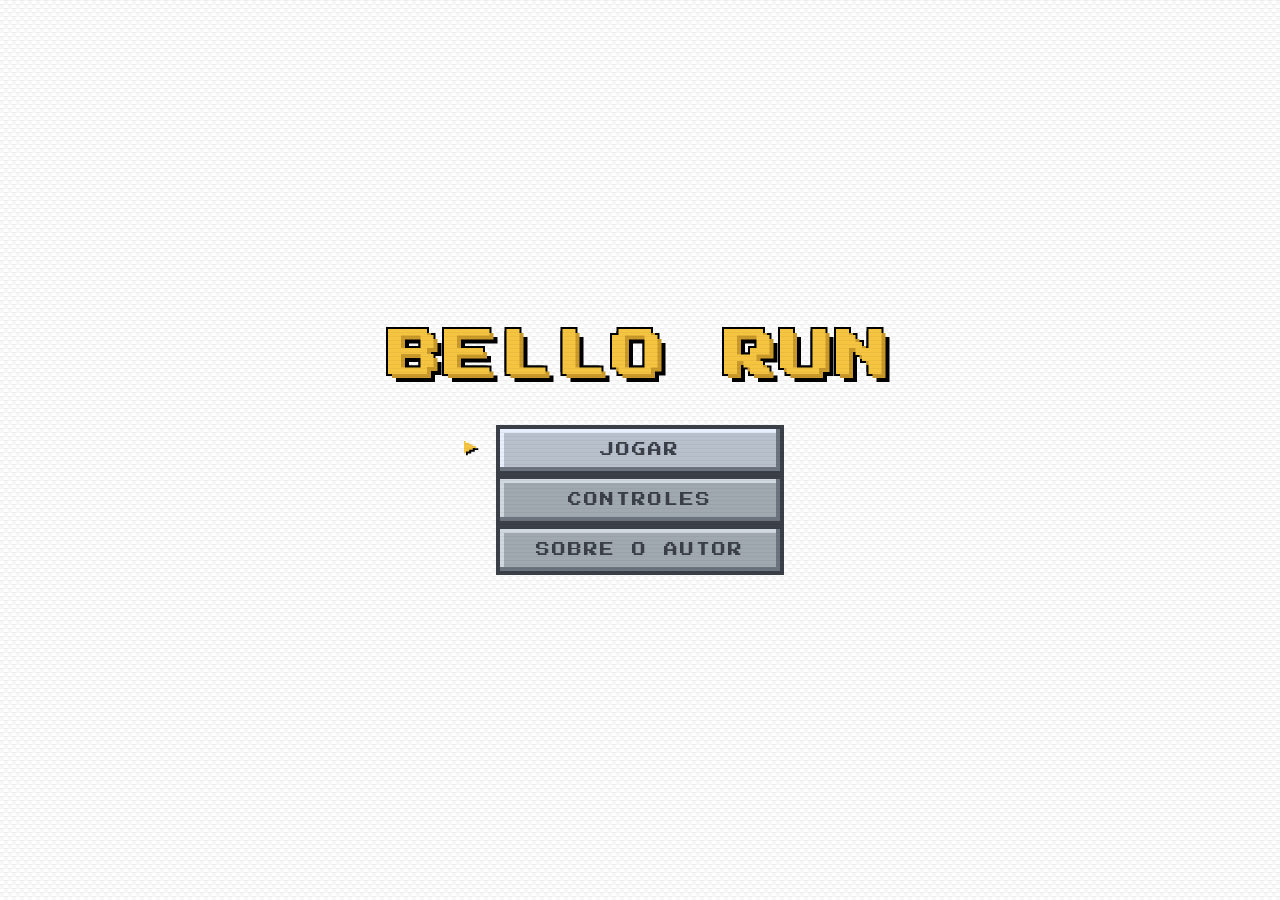
<file: index.html>
<!DOCTYPE html>
<html lang="pt-BR">
<head>
<meta charset="UTF-8">
<meta name="viewport" content="width=device-width, initial-scale=1.0">
<link rel="shortcut icon" href="img/bellorosto.png" type="image/x-icon">
<title>Menu Principal</title>
<style>
  @import url('https://fonts.googleapis.com/css2?family=Press+Start+2P&display=swap');

  :root {
    --pixel: 4px;
    --gold: #f5c542;
    --gold-dark: #c9992a;
    --stone: #a0a8b0;
    --stone-dark: #6c7480;
    --stone-light: #d0d8e0;
    --stone-shadow: #3a3f48;
    --bg-overlay: rgba(0,0,0,0.55);
    --text-dark: #1a1a2e;
    --white: #f0f4ff;
  }

  * { margin: 0; padding: 0; box-sizing: border-box; }

  body {
    font-family: 'Press Start 2P', monospace;
    width: 100vw;
    height: 100vh;
    overflow: hidden;
    background: #fff;
    image-rendering: pixelated;
  }

  #bg {
    position: fixed;
    inset: 0;
    background: #ffffff;
    z-index: 0;
  }

  #bg::after {
    content: '';
    position: absolute;
    inset: 0;
    background-image:
      linear-gradient(45deg, rgba(0,0,0,0.03) 25%, transparent 25%),
      linear-gradient(-45deg, rgba(0,0,0,0.03) 25%, transparent 25%),
      linear-gradient(45deg, transparent 75%, rgba(0,0,0,0.03) 75%),
      linear-gradient(-45deg, transparent 75%, rgba(0,0,0,0.03) 75%);
    background-size: 8px 8px;
    background-position: 0 0, 0 4px, 4px -4px, -4px 0px;
  }
  #bg-video {
  position: absolute;
  inset: 0;
  width: 100%;
  height: 100%;
  object-fit: cover;
  z-index: -1;
  opacity: 0.85;
}
  #menu {
    position: relative;
    z-index: 10;
    display: flex;
    flex-direction: column;
    align-items: center;
    justify-content: center;
    height: 100vh;
    gap: 0;
  }

  .game-title {
    font-size: clamp(24px, 5vw, 52px);
    color: var(--gold);
    text-shadow:
      4px 4px 0 var(--gold-dark),
      8px 8px 0 #000,
      -2px -2px 0 #000,
      2px -2px 0 #000,
      -2px 2px 0 #000;
    letter-spacing: 4px;
    margin-bottom: 48px;
    animation: titleBounce 2s ease-in-out infinite;
  }

  @keyframes titleBounce {
    0%, 100% { transform: translateY(0); }
    50% { transform: translateY(-8px); }
  }

  .menu-list {
    display: flex;
    flex-direction: column;
    align-items: flex-start;
    gap: 8px;
    position: relative;
  }

  .cursor {
    position: absolute;
    left: -36px;
    font-size: 14px;
    color: var(--gold);
    transition: top 0.12s steps(2);
    text-shadow: 2px 2px 0 #000;
    pointer-events: none;
    top: 10px;
  }

  .menu-btn {
    position: relative;
    background: var(--stone);
    border: none;
    cursor: pointer;
    padding: 14px 36px;
    font-family: 'Press Start 2P', monospace;
    font-size: clamp(10px, 1.8vw, 14px);
    color: var(--stone-shadow);
    letter-spacing: 2px;
    text-transform: uppercase;
    image-rendering: pixelated;
    box-shadow:
      inset -4px -4px 0 var(--stone-dark),
      inset 4px 4px 0 var(--stone-light),
      4px 4px 0 var(--stone-shadow),
      0 0 0 4px var(--stone-shadow);
    transition: transform 0.05s, box-shadow 0.05s;
    min-width: 280px;
    text-align: center;
  }

  .menu-btn:hover, .menu-btn.selected {
    background: #b8c0cc;
    box-shadow:
      inset -4px -4px 0 var(--stone-dark),
      inset 4px 4px 0 #e8f0ff,
      4px 4px 0 var(--stone-shadow),
      0 0 0 4px var(--stone-shadow);
  }

  .menu-btn:active {
    transform: translate(4px, 4px);
    box-shadow:
      inset 4px 4px 0 var(--stone-dark),
      0 0 0 4px var(--stone-shadow);
  }

  /* ── OVERLAY / MODAL ── */
  .overlay {
    display: none;
    position: fixed;
    inset: 0;
    background: rgba(0,0,0,0.7);
    z-index: 100;
    align-items: center;
    justify-content: center;
    animation: fadeIn 0.15s ease;
  }
  .overlay.active { display: flex; }

  @keyframes fadeIn { from { opacity: 0; } to { opacity: 1; } }

  .modal {
    background: #2a3040;
    border: 4px solid var(--stone-shadow);
    box-shadow:
      inset -4px -4px 0 #111,
      inset 4px 4px 0 #4a5060,
      8px 8px 0 #000;
    padding: 32px 40px;
    max-width: 560px;
    width: 90vw;
    color: var(--white);
    position: relative;
  }

  .modal h2 {
    font-size: clamp(10px, 2vw, 14px);
    color: var(--gold);
    text-shadow: 2px 2px 0 var(--gold-dark);
    margin-bottom: 20px;
    text-align: center;
    letter-spacing: 2px;
  }

  .modal p {
    font-size: clamp(7px, 1.2vw, 9px);
    line-height: 2;
    color: #c0c8d8;
    margin-bottom: 24px;
    text-align: center;
  }

  .modal-btns {
    display: flex;
    gap: 16px;
    justify-content: center;
    flex-wrap: wrap;
  }

  .btn-ok, .btn-back, .btn-2p {
    font-family: 'Press Start 2P', monospace;
    font-size: clamp(7px, 1.2vw, 10px);
    padding: 12px 20px;
    border: none;
    cursor: pointer;
    letter-spacing: 1px;
  }

  .btn-ok {
    background: var(--gold);
    color: #1a1a00;
    box-shadow: inset -3px -3px 0 var(--gold-dark), 3px 3px 0 #000, 0 0 0 3px #000;
  }
  .btn-ok:hover { background: #ffd84a; }
  .btn-ok:active { transform: translate(3px,3px); box-shadow: 0 0 0 3px #000; }

  .btn-2p {
    background: #2255cc;
    color: #aaddff;
    box-shadow: inset -3px -3px 0 #1133aa, 3px 3px 0 #000, 0 0 0 3px #000;
  }
  .btn-2p:hover { background: #3366dd; }
  .btn-2p:active { transform: translate(3px,3px); box-shadow: 0 0 0 3px #000; }

  .btn-back {
    background: var(--stone);
    color: var(--stone-shadow);
    box-shadow: inset -3px -3px 0 var(--stone-dark), 3px 3px 0 #000, 0 0 0 3px #000;
  }
  .btn-back:hover { background: var(--stone-light); }
  .btn-back:active { transform: translate(3px,3px); box-shadow: 0 0 0 3px #000; }

  .modo-separator {
    display: flex;
    align-items: center;
    gap: 12px;
    margin-bottom: 24px;
  }

  .modo-separator::before,
  .modo-separator::after {
    content: '';
    flex: 1;
    height: 3px;
    background: var(--stone-shadow);
  }

  .modo-label {
    font-size: clamp(6px, 1vw, 8px);
    color: #8090a8;
    letter-spacing: 2px;
    white-space: nowrap;
  }

  .modo-cards {
    display: flex;
    gap: 16px;
    margin-bottom: 24px;
    flex-wrap: wrap;
    justify-content: center;
  }

  .modo-card {
    background: #1e2535;
    border: 3px solid var(--stone-shadow);
    box-shadow: 4px 4px 0 #000;
    padding: 18px 16px;
    cursor: pointer;
    flex: 1;
    min-width: 150px;
    max-width: 200px;
    text-align: center;
    transition: transform 0.05s, box-shadow 0.05s, background 0.1s;
    display: flex;
    flex-direction: column;
    align-items: center;
    gap: 10px;
  }

  .modo-card:hover {
    background: #263045;
    transform: translate(-2px, -2px);
    box-shadow: 6px 6px 0 #000;
  }

  .modo-card:active {
    transform: translate(3px, 3px);
    box-shadow: 1px 1px 0 #000;
  }

  .modo-card.modo-1p { border-color: var(--gold-dark); }
  .modo-card.modo-1p:hover { border-color: var(--gold); }

  .modo-card.modo-2p { border-color: #2255cc; }
  .modo-card.modo-2p:hover { border-color: #5588ff; }

  .modo-emoji {
    font-size: 28px;
    line-height: 1;
  }

  .modo-titulo {
    font-size: clamp(8px, 1.5vw, 11px);
    letter-spacing: 2px;
  }

  .modo-card.modo-1p .modo-titulo { color: var(--gold); }
  .modo-card.modo-2p .modo-titulo { color: #5588ff; }

  .modo-desc {
    font-size: clamp(5px, 0.9vw, 7px);
    color: #8090a8;
    line-height: 2;
    letter-spacing: 1px;
  }

  .modo-teclas {
    font-size: clamp(5px, 0.85vw, 6px);
    background: #0f131e;
    border: 2px solid #2a3040;
    padding: 5px 10px;
    line-height: 2;
    letter-spacing: 1px;
  }

  .modo-card.modo-1p .modo-teclas { color: rgba(245,197,66,0.7); }
  .modo-card.modo-2p .modo-teclas { color: rgba(85,136,255,0.7); }

  /* ── MANUAL ── */
  #manual-screen {
    display: none;
    position: fixed;
    inset: 0;
    background: #1a2030;
    z-index: 200;
    overflow-y: auto;
    padding: 40px 20px;
    animation: fadeIn 0.2s ease;
  }
  #manual-screen.active { display: block; }

  .manual-inner { max-width: 700px; margin: 0 auto; }

  .manual-title {
    font-size: clamp(12px, 2.5vw, 18px);
    color: var(--gold);
    text-shadow: 3px 3px 0 var(--gold-dark);
    text-align: center;
    margin-bottom: 40px;
    letter-spacing: 3px;
  }

  .manual-section { margin-bottom: 40px; }

  .section-label {
    font-size: clamp(8px, 1.5vw, 11px);
    color: var(--gold);
    border-bottom: 4px solid var(--gold-dark);
    padding-bottom: 8px;
    margin-bottom: 20px;
    letter-spacing: 2px;
  }

  .controls-grid { display: flex; gap: 32px; align-items: center; flex-wrap: wrap; }

  .key-group { display: flex; flex-direction: column; align-items: center; gap: 8px; }
  .key-row   { display: flex; gap: 6px; }

  .key {
    width: 48px; height: 48px;
    background: var(--stone);
    display: flex; align-items: center; justify-content: center;
    font-size: clamp(7px, 1.2vw, 10px);
    color: var(--stone-shadow);
    box-shadow:
      inset -3px -3px 0 var(--stone-dark),
      inset 3px 3px 0 var(--stone-light),
      3px 3px 0 #000, 0 0 0 3px #000;
    image-rendering: pixelated;
  }
  .key.wide  { width: 80px; font-size: clamp(6px, 1vw, 8px); }
  .key.arrow { font-size: 18px; }
  .key.p2key { background: #2255cc; color: #aaddff; box-shadow: inset -3px -3px 0 #1133aa, inset 3px 3px 0 #4477ee, 3px 3px 0 #000, 0 0 0 3px #000; }

  .key-desc {
    font-size: clamp(6px, 1vw, 8px);
    color: #8090a8;
    text-align: center;
    line-height: 1.8;
  }

  .powerups-grid { display: grid; grid-template-columns: repeat(auto-fill, minmax(130px, 1fr)); gap: 16px; }

  .powerup-card {
    background: #2a3040;
    border: 3px solid var(--stone-shadow);
    box-shadow: 3px 3px 0 #000;
    padding: 14px;
    display: flex; flex-direction: column; align-items: center; gap: 10px;
  }

  .powerup-img {
    width: 48px; height: 48px;
    background: #3a4050;
    border: 2px solid #4a5060;
    display: flex; align-items: center; justify-content: center;
    overflow: hidden;
  }
  .powerup-img img { width: 100%; height: 100%; object-fit: contain; image-rendering: pixelated; }

  .powerup-name { font-size: clamp(6px, 1vw, 8px); color: var(--gold); text-align: center; letter-spacing: 1px; }
  .powerup-desc { font-size: clamp(5px, 0.9vw, 7px); color: #8090a8; text-align: center; line-height: 1.8; }

  .entity-row { display: flex; gap: 20px; flex-wrap: wrap; }

  .entity-card {
    background: #2a3040;
    border: 3px solid var(--stone-shadow);
    box-shadow: 3px 3px 0 #000;
    padding: 16px;
    display: flex; align-items: center; gap: 16px;
    flex: 1; min-width: 200px;
  }

  .entity-img {
    width: 56px; height: 56px;
    background: #3a4050;
    border: 2px solid #4a5060;
    flex-shrink: 0;
    display: flex; align-items: center; justify-content: center;
  }
  .entity-img img { width: 100%; height: 100%; object-fit: contain; image-rendering: pixelated; }
  .entity-info { flex: 1; }
  .entity-name { font-size: clamp(7px, 1.2vw, 9px); color: var(--gold); margin-bottom: 8px; letter-spacing: 1px; }
  .entity-desc { font-size: clamp(5px, 0.9vw, 7px); color: #8090a8; line-height: 1.8; }

  .tag { display: inline-block; font-size: clamp(5px, 0.8vw, 6px); padding: 3px 6px; margin-top: 6px; letter-spacing: 1px; }
  .tag-danger { background: #8b0000; color: #ffaaaa; }
  .tag-warn   { background: #7a5200; color: #ffd080; }
  .tag-boss   { background: #4b0082; color: #e080ff; }

  .manual-back {
    display: block;
    margin: 32px auto 0;
    font-family: 'Press Start 2P', monospace;
    font-size: clamp(8px, 1.3vw, 11px);
    padding: 14px 32px;
    background: var(--stone);
    color: var(--stone-shadow);
    border: none; cursor: pointer;
    box-shadow: inset -3px -3px 0 var(--stone-dark), 3px 3px 0 #000, 0 0 0 3px #000;
    letter-spacing: 1px;
  }
  .manual-back:hover { background: var(--stone-light); }
  .manual-back:active { transform: translate(3px,3px); box-shadow: 0 0 0 3px #000; }

  #loading-screen {
    display: none;
    position: fixed; inset: 0;
    background: #0a0e1a;
    z-index: 300;
    flex-direction: column; align-items: center; justify-content: center; gap: 32px;
    animation: fadeIn 0.3s ease;
  }
  #loading-screen.active { display: flex; }

  .loading-title {
    font-size: clamp(10px, 2vw, 15px);
    color: var(--gold);
    text-shadow: 3px 3px 0 var(--gold-dark);
    letter-spacing: 3px;
    animation: titleBounce 1.5s ease-in-out infinite;
  }

  .loading-tip {
    font-size: clamp(6px, 1.1vw, 9px);
    color: #8090a8;
    text-align: center;
    max-width: 480px;
    line-height: 2.2;
    padding: 0 20px;
    min-height: 60px;
    transition: opacity 0.3s;
  }

  .loading-bar-wrap {
    width: clamp(260px, 50vw, 480px);
    height: 24px;
    background: #1a2030;
    border: 3px solid var(--stone-shadow);
    box-shadow: 3px 3px 0 #000, 0 0 0 3px #000;
    overflow: hidden;
  }

  .loading-bar {
    height: 100%;
    background: var(--gold);
    box-shadow: inset 0 -4px 0 var(--gold-dark);
    width: 0%;
    transition: width 0.3s steps(8);
  }

  #loading-screen::after {
    content: '';
    position: fixed; inset: 0;
    background: repeating-linear-gradient(0deg, transparent, transparent 3px, rgba(0,0,0,0.08) 3px, rgba(0,0,0,0.08) 4px);
    pointer-events: none;
  }

  .loading-pct { font-size: clamp(8px, 1.4vw, 11px); color: var(--gold); letter-spacing: 2px; }

  .loading-modo {
    font-size: clamp(7px, 1.2vw, 9px);
    letter-spacing: 2px;
    padding: 6px 18px;
    border: 3px solid;
  }
  .loading-modo.modo-1p { color: var(--gold);   border-color: var(--gold-dark);   background: rgba(245,197,66,0.08); }
  .loading-modo.modo-2p { color: #5588ff; border-color: #2255cc; background: rgba(34,85,204,0.12); }

  #menu::before {
    content: '';
    position: fixed; inset: 0;
    background: repeating-linear-gradient(0deg, transparent, transparent 3px, rgba(0,0,0,0.04) 3px, rgba(0,0,0,0.04) 4px);
    pointer-events: none;
    z-index: 1;
  }


  #sobre-screen {
    display: none;
    position: fixed; inset: 0;
    background: #0f131e;
    z-index: 200;
    overflow-y: auto;
    padding: 40px 20px 60px;
    animation: fadeIn 0.2s ease;
  }
  #sobre-screen.active { display: block; }

  #sobre-screen::before {
    content: '';
    position: fixed; inset: 0;
    background: repeating-linear-gradient(0deg, transparent, transparent 3px, rgba(0,0,0,0.06) 3px, rgba(0,0,0,0.06) 4px);
    pointer-events: none;
    z-index: 1;
  }

  .sobre-inner { max-width: 760px; margin: 0 auto; position: relative; z-index: 2; }

  .sobre-titulo {
    font-size: clamp(14px, 2.5vw, 18px);
    color: var(--gold);
    text-shadow: 3px 3px 0 var(--gold-dark), 6px 6px 0 #000;
    text-align: center;
    margin-bottom: 40px;
    letter-spacing: 3px;
    animation: titleBounce 2s ease-in-out infinite;
  }

  .sobre-top { display: flex; gap: 28px; align-items: flex-start; margin-bottom: 28px; flex-wrap: wrap; }

  .foto-rosto-wrap { flex-shrink: 0; position: relative; }

  .foto-rosto-frame {
    width: 160px; height: 160px;
    background: #1e2538;
    border: 4px solid var(--stone-shadow);
    box-shadow: inset -4px -4px 0 #0a0d14, inset 4px 4px 0 #2e3550, 6px 6px 0 #000, 0 0 0 4px #000;
    overflow: hidden;
    image-rendering: pixelated;
    position: relative;
  }
  .foto-rosto-frame img { width: 100%; height: 100%; object-fit: cover; image-rendering: pixelated; display: block; }
  .foto-rosto-frame .placeholder-text {
    position: absolute; inset: 0;
    display: flex; flex-direction: column; align-items: center; justify-content: center;
    gap: 8px; color: #4a5268; font-size: 6px; text-align: center; padding: 8px; line-height: 2;
  }
  .foto-label { font-size: 6px; color: #4a5268; text-align: center; margin-top: 8px; letter-spacing: 1px; }

  .sobre-dados {
    flex: 1; min-width: 220px;
    background: #1a2030;
    border: 3px solid var(--stone-shadow);
    box-shadow: 4px 4px 0 #000, 0 0 0 3px #000;
    padding: 20px 24px;
  }
  .dados-nome { font-size: clamp(10px, 2vw, 15px); color: var(--gold); text-shadow: 2px 2px 0 var(--gold-dark); margin-bottom: 16px; letter-spacing: 2px; }
  .dados-row  { display: flex; gap: 10px; margin-bottom: 12px; align-items: flex-start; }
  .dados-tag  { font-size: clamp(5px, 0.85vw, 7px); color: var(--gold-dark); background: #0f131e; border: 2px solid #2a3040; padding: 4px 8px; flex-shrink: 0; letter-spacing: 1px; white-space: nowrap; }
  .dados-val  { font-size: clamp(5px, 0.85vw, 7px); color: #c0c8d8; line-height: 2; letter-spacing: 1px; }

  .professor-card {
    background: #1a2030;
    border: 3px solid var(--stone-shadow);
    box-shadow: 4px 4px 0 #000, 0 0 0 3px #000;
    padding: 18px 22px;
    display: flex; align-items: center; gap: 16px;
    margin-bottom: 28px;
  }
  .prof-icon  { width: 48px; height: 48px; background: #2a3040; border: 3px solid #4a5060; box-shadow: 3px 3px 0 #000; display: flex; align-items: center; justify-content: center; font-size: 22px; flex-shrink: 0; }
  .prof-info  { flex: 1; }
  .prof-label { font-size: clamp(5px, 0.8vw, 7px); color: var(--gold-dark); letter-spacing: 2px; margin-bottom: 6px; }
  .prof-nome  { font-size: clamp(12px, 1.6vw, 16px); color: var(--white); letter-spacing: 1px; margin-bottom: 4px; }
  .prof-materia { font-size: clamp(5px, 0.85vw, 7px); color: #8090a8; letter-spacing: 1px; line-height: 1.8; }

  .sobre-mid { display: flex; gap: 24px; align-items: flex-start; margin-bottom: 28px; flex-wrap: wrap; }

  .foto-corpo-frame {
    width: 130px; flex-shrink: 0;
    background: #1e2538;
    border: 4px solid var(--stone-shadow);
    box-shadow: inset -4px -4px 0 #0a0d14, inset 4px 4px 0 #2e3550, 6px 6px 0 #000, 0 0 0 4px #000;
    overflow: hidden;
    image-rendering: pixelated;
    min-height: 220px;
    position: relative;
  }
  .foto-corpo-frame img { width: 100%; height: 100%; object-fit: cover; object-position: top; image-rendering: pixelated; display: block; }
  .foto-corpo-frame .placeholder-text {
    position: absolute; inset: 0;
    display: flex; flex-direction: column; align-items: center; justify-content: center;
    gap: 8px; color: #4a5268; font-size: 6px; text-align: center; padding: 8px; line-height: 2;
  }

  .versiculo-card { flex: 1; min-width: 200px; background: #1a2030; border: 3px solid var(--stone-shadow); box-shadow: 4px 4px 0 #000, 0 0 0 3px #000; padding: 20px 22px; display: flex; flex-direction: column; gap: 14px; }
  .versiculo-header { font-size: clamp(6px, 1vw, 8px); color: var(--gold); letter-spacing: 2px; border-bottom: 3px solid var(--gold-dark); padding-bottom: 8px; }
  .versiculo-texto  { font-size: clamp(10px, 1.4vw, 14px); color: #c0c8d8; line-height: 2.4; font-style: italic; letter-spacing: 1px; }
  .versiculo-ref    { font-size: clamp(5px, 0.8vw, 7px); color: var(--gold-dark); text-align: right; letter-spacing: 1px; }

  .redes-section { margin-bottom: 28px; }
  .redes-grid    { display: flex; gap: 16px; flex-wrap: wrap; }

  .rede-btn {
    display: flex; align-items: center; gap: 12px;
    background: #1a2030;
    border: 3px solid var(--stone-shadow);
    box-shadow: 4px 4px 0 #000, 0 0 0 3px #000;
    padding: 14px 20px;
    cursor: pointer; text-decoration: none;
    transition: transform 0.05s, box-shadow 0.05s;
    flex: 1; min-width: 150px;
  }
  .rede-btn:hover  { transform: translate(-2px,-2px); box-shadow: 6px 6px 0 #000, 0 0 0 3px #000; }
  .rede-btn:active { transform: translate(4px,4px); box-shadow: 0 0 0 3px #000; }

  .rede-icon { width: 36px; height: 36px; flex-shrink: 0; display: flex; align-items: center; justify-content: center; }
  .rede-icon svg { width: 28px; height: 28px; image-rendering: pixelated; }
  .rede-info { flex: 1; }
  .rede-nome   { font-size: clamp(6px, 1vw, 8px); letter-spacing: 1px; margin-bottom: 4px; }
  .rede-handle { font-size: clamp(5px, 0.8vw, 7px); color: #8090a8; letter-spacing: 1px; }
  .rede-github .rede-nome { color: #e0e0e0; }
  .rede-insta  .rede-nome { color: #e1306c; }
  .rede-whats  .rede-nome { color: #25d366; }
  .icon-github { fill: #e0e0e0; }
  .icon-insta  { fill: #e1306c; }
  .icon-whats  { fill: #25d366; }

  .sobre-back {
    display: block; margin: 8px auto 0;
    font-family: 'Press Start 2P', monospace;
    font-size: clamp(8px, 1.3vw, 11px);
    padding: 14px 32px;
    background: var(--stone); color: var(--stone-shadow);
    border: none; cursor: pointer;
    box-shadow: inset -3px -3px 0 var(--stone-dark), 3px 3px 0 #000, 0 0 0 3px #000;
    letter-spacing: 1px;
  }
  .sobre-back:hover  { background: var(--stone-light); }
  .sobre-back:active { transform: translate(3px,3px); box-shadow: 0 0 0 3px #000; }
</style>
</head>
<body>

  <div id="bg">
    <video autoplay muted loop playsinline id="bg-video">
      <source src="/img/videoBg.mp4" type="video/mp4">    
    </video>
  </div>
<div id="menu">
  <div class="game-title">BELLO RUN</div>

  <div class="menu-list">
    <div class="cursor" id="cursor">▶</div>

    <button class="menu-btn selected" data-index="0" onclick="selectBtn(0); openModal('play-modal')">
      JOGAR
    </button>
    <button class="menu-btn" data-index="1" onclick="selectBtn(1); openModal('controles-modal')">
      CONTROLES
    </button>
    <button class="menu-btn" data-index="2" onclick="selectBtn(2); openSobre()">
      SOBRE O AUTOR
    </button>
  </div>
</div>

<div class="overlay" id="play-modal">
  <div class="modal">
    <h2>⚔ SELECIONAR MODO</h2>
    <p>Escolha como quer jogar:</p>

    <div class="modo-cards">

      <div class="modo-card modo-1p" onclick="startLoading('1p')">
        <div class="modo-emoji"></div>
        <div class="modo-titulo">1 PLAYER</div>
        <div class="modo-desc">Jogue sozinho.<br>Sobreviva ou<br>chegue a 300 pts!</div>
        <div class="modo-teclas">W / S<br>↑ / ↓</div>
      </div>

      <div class="modo-card modo-2p" onclick="startLoading('2p')">
        <div class="modo-emoji"></div>
        <div class="modo-titulo">2 PLAYERS</div>
        <div class="modo-desc">Mesma tela.<br>Se um cair,<br>o outro continua!</div>
        <div class="modo-teclas">P1: W / S<br>P2: I / K</div>
      </div>

    </div>

    <div class="modal-btns">
      <button class="btn-back" onclick="closeModal('play-modal')">VOLTAR</button>
    </div>
  </div>
</div>

<div class="overlay" id="controles-modal">
  <div class="modal">
    <h2>MANUAL</h2>
    <p>Veja o guia completo de controles,<br>power-ups, inimigos e mais!</p>
    <div class="modal-btns">
      <button class="btn-ok" onclick="openManual()">IR PARA O MANUAL</button>
      <button class="btn-back" onclick="closeModal('controles-modal')">VOLTAR</button>
    </div>
  </div>
</div>

<div id="manual-screen">
  <div class="manual-inner">
    <div class="manual-title">MANUAL DO JOGO</div>

    <div class="manual-section">
      <div class="section-label">CONTROLES — 1 PLAYER</div>
      <div class="controls-grid">
        <div class="key-group">
          <div class="key wide">W</div>
          <div class="key wide">↑ SETA</div>
          <div class="key-desc">MOVER<br>PARA CIMA</div>
        </div>
        <div class="key-group">
          <div class="key wide">S</div>
          <div class="key wide">↓ SETA</div>
          <div class="key-desc">MOVER<br>PARA BAIXO</div>
        </div>
      </div>
    </div>

    <div class="manual-section">
      <div class="section-label">CONTROLES — 2 PLAYERS</div>
      <div class="controls-grid">
        <div class="key-group">
          <div class="key wide">W</div>
          <div class="key wide">↑ SETA</div>
          <div class="key-desc">P1 CIMA<br>P1 BAIXO</div>
        </div>
        <div class="key-group">
          <div class="key wide">S</div>
          <div class="key wide">↓ SETA</div>
          <div class="key-desc">P1 BAIXO<br></div>
        </div>
        <div class="key-group">
          <div class="key wide p2key">I</div>
          <div class="key-desc" style="color:#5588ff">P2 CIMA</div>
        </div>
        <div class="key-group">
          <div class="key wide p2key">K</div>
          <div class="key-desc" style="color:#5588ff">P2 BAIXO</div>
        </div>
      </div>
    </div>

    <div class="manual-section">
      <div class="section-label">POWER-UPS</div>
      <div class="powerups-grid">
        <div class="powerup-card">
          <div class="powerup-img">
            <img id="vida-img" src="./img/fase1/vida_001.png" alt="Vida">
          </div>
          <div class="powerup-name">VIDA</div>
          <div class="powerup-desc">+1 de<br>vida ao coletar</div>
        </div>
        <div class="powerup-card">
          <div class="powerup-img">
            <img id="boost-img" src="./img/fase1/boost_001.png" alt="Boost">
          </div>
          <div class="powerup-name">BOOST</div>
          <div class="powerup-desc">Velocidade<br>aumentada<br>por 80 frames</div>
        </div>
      </div>
    </div>

    <div class="manual-section">
      <div class="section-label">INIMIGOS & OBSTÁCULOS</div>
      <div class="entity-row">
        <div class="entity-card">
          <div class="entity-img"><img src="./img/fase1/inimigo_001.png" alt="Inimigo"></div>
          <div class="entity-info">
            <div class="entity-name">INIMIGO</div>
            <div class="entity-desc">Vem da direita.<br>Colisão: -1 vida.</div>
            <span class="tag tag-danger">PERIGO</span>
          </div>
        </div>
        <div class="entity-card">
          <div class="entity-img"><img src="./img/fase1/carro1_001.png" alt="Carro"></div>
          <div class="entity-info">
            <div class="entity-name">CARRO</div>
            <div class="entity-desc">Mais largo.<br>Colisão: -1 vida.</div>
            <span class="tag tag-danger">PERIGO</span>
          </div>
        </div>
        <div class="entity-card">
          <div class="entity-img"><img src="./img/fase1/obstaculo1.png" alt="Obstáculo"></div>
          <div class="entity-info">
            <div class="entity-name">OBSTÁCULO</div>
            <div class="entity-desc">Reduz sua<br>velocidade.</div>
            <span class="tag tag-warn">LENTO</span>
          </div>
        </div>
      </div>
    </div>

    <div class="manual-section">
      <div class="section-label">BOSS</div>
      <div class="entity-row">
        <div class="entity-card">
          <div class="entity-img"><img src="./img/fase1/boss1_001.png" alt="Boss"></div>
          <div class="entity-info">
            <div class="entity-name">BOSS</div>
            <div class="entity-desc">Aparece após<br>muitos pontos.<br>Colisão: -3 vidas!</div>
            <span class="tag tag-boss">BOSS</span>
          </div>
        </div>
      </div>
    </div>

    <button class="manual-back" onclick="closeManual()">◀ VOLTAR AO MENU</button>
  </div>
</div>

<div id="sobre-screen">
  <div class="sobre-inner">
    <div class="sobre-titulo">SOBRE O DESENVOLVEDOR</div>

    <div class="sobre-top">
      <div class="foto-rosto-wrap">
        <div class="foto-rosto-frame">
          <img src="./img/bellorosto.png" alt="Foto do criador"
               onerror="this.style.display='none'; this.nextElementSibling.style.display='flex'">
        </div>
        <div class="foto-label">[ DESENVOLVEDOR ]</div>
      </div>

      <div class="sobre-dados">
        <div class="dados-nome">BELLO</div>
        <div class="dados-row">
          <span class="dados-tag">CURSO</span>
          <span class="dados-val">Desenvolvimento<br>de Sistemas</span>
        </div>
        <div class="dados-row">
          <span class="dados-tag">SKILLS</span>
          <span class="dados-val">JavaScript · HTML<br>CSS · Canvas API</span>
        </div>
        <div class="dados-row">
          <span class="dados-tag">PROJETO</span>
          <span class="dados-val">Jogo 2D em<br>Canvas</span>
        </div>
        <div class="dados-row">
          <span class="dados-tag">ANO</span>
          <span class="dados-val">2025</span>
        </div>
      </div>
    </div>

    <div class="professor-card">
      
      <div class="prof-info">
        <div class="prof-label">ORIENTADO POR</div>
        <div class="prof-nome">Prof. Carlos Roberto da Silva Filho</div>
        <div class="prof-materia">Disciplina: Modelagem de Sistemas</div>
      </div>
    </div>

    <div class="sobre-mid">
      <div class="foto-corpo-frame">
        <img src="./img/bellotodo.png" alt="Foto corpo inteiro"
             onerror="this.style.display='none'; this.nextElementSibling.style.display='flex'">
        
      </div>

      <div class="versiculo-card">
        <div class="versiculo-header">✝ VERSÍCULO</div>
        <div class="versiculo-texto">
          "Porque Deus tanto amou<br>
          o mundo que deu o seu<br>
          Filho Unigênito, para que<br>
          todo o que nele crer<br>
          não pereça, mas tenha<br>
          a vida eterna."
        </div>
        <div class="versiculo-ref">— João 3:16</div>
      </div>
    </div>

    <div class="redes-section">
      <div class="section-label" style="color:var(--gold);border-bottom:4px solid var(--gold-dark);padding-bottom:8px;margin-bottom:20px;font-size:clamp(8px,1.5vw,11px);letter-spacing:2px;">
        REDES SOCIAIS
      </div>
      <div class="redes-grid">
        <a class="rede-btn rede-github" href="https://github.com/bellodev5" target="_blank">
          <div class="rede-icon">
            <svg viewBox="0 0 24 24"><path class="icon-github" d="M12 0C5.37 0 0 5.37 0 12c0 5.31 3.435 9.795 8.205 11.385.6.105.825-.255.825-.57 0-.285-.015-1.23-.015-2.235-3.015.555-3.795-.735-4.035-1.41-.135-.345-.72-1.41-1.23-1.695-.42-.225-1.02-.78-.015-.795.945-.015 1.62.87 1.845 1.23 1.08 1.815 2.805 1.305 3.495.99.105-.78.42-1.305.765-1.605-2.67-.3-5.46-1.335-5.46-5.925 0-1.305.465-2.385 1.23-3.225-.12-.3-.54-1.53.12-3.18 0 0 1.005-.315 3.3 1.23.96-.27 1.98-.405 3-.405s2.04.135 3 .405c2.295-1.56 3.3-1.23 3.3-1.23.66 1.65.24 2.88.12 3.18.765.84 1.23 1.905 1.23 3.225 0 4.605-2.805 5.625-5.475 5.925.435.375.81 1.095.81 2.22 0 1.605-.015 2.895-.015 3.3 0 .315.225.69.825.57A12.02 12.02 0 0 0 24 12c0-6.63-5.37-12-12-12z"/></svg>
          </div>
          <div class="rede-info">
            <div class="rede-nome">GITHUB</div>
            <div class="rede-handle">github.com/bellodev5</div>
          </div>
        </a>
        <a class="rede-btn rede-insta" href="https://instagram.com/guiilherme.bello" target="_blank">
          <div class="rede-icon">
            <svg viewBox="0 0 24 24"><path class="icon-insta" d="M12 2.163c3.204 0 3.584.012 4.85.07 3.252.148 4.771 1.691 4.919 4.919.058 1.265.069 1.645.069 4.849 0 3.205-.012 3.584-.069 4.849-.149 3.225-1.664 4.771-4.919 4.919-1.266.058-1.644.07-4.85.07-3.204 0-3.584-.012-4.849-.07-3.26-.149-4.771-1.699-4.919-4.92-.058-1.265-.07-1.644-.07-4.849 0-3.204.013-3.583.07-4.849.149-3.227 1.664-4.771 4.919-4.919 1.266-.057 1.645-.069 4.849-.069zM12 0C8.741 0 8.333.014 7.053.072 2.695.272.273 2.69.073 7.052.014 8.333 0 8.741 0 12c0 3.259.014 3.668.072 4.948.2 4.358 2.618 6.78 6.98 6.98C8.333 23.986 8.741 24 12 24c3.259 0 3.668-.014 4.948-.072 4.354-.2 6.782-2.618 6.979-6.98.059-1.28.073-1.689.073-4.948 0-3.259-.014-3.667-.072-4.947-.196-4.354-2.617-6.78-6.979-6.98C15.668.014 15.259 0 12 0zm0 5.838a6.162 6.162 0 1 0 0 12.324 6.162 6.162 0 0 0 0-12.324zM12 16a4 4 0 1 1 0-8 4 4 0 0 1 0 8zm6.406-11.845a1.44 1.44 0 1 0 0 2.881 1.44 1.44 0 0 0 0-2.881z"/></svg>
          </div>
          <div class="rede-info">
            <div class="rede-nome">INSTAGRAM</div>
            <div class="rede-handle">@guiilherme.bello</div>
          </div>
        </a>
        <a class="rede-btn rede-whats" href="https://wa.me/5547991461399" target="_blank">
          <div class="rede-icon">
            <svg viewBox="0 0 24 24"><path class="icon-whats" d="M17.472 14.382c-.297-.149-1.758-.867-2.03-.967-.273-.099-.471-.148-.67.15-.197.297-.767.966-.94 1.164-.173.199-.347.223-.644.075-.297-.15-1.255-.463-2.39-1.475-.883-.788-1.48-1.761-1.653-2.059-.173-.297-.018-.458.13-.606.134-.133.298-.347.446-.52.149-.174.198-.298.298-.497.099-.198.05-.371-.025-.52-.075-.149-.669-1.612-.916-2.207-.242-.579-.487-.5-.669-.51-.173-.008-.371-.01-.57-.01-.198 0-.52.074-.792.372-.272.297-1.04 1.016-1.04 2.479 0 1.462 1.065 2.875 1.213 3.074.149.198 2.096 3.2 5.077 4.487.709.306 1.262.489 1.694.625.712.227 1.36.195 1.871.118.571-.085 1.758-.719 2.006-1.413.248-.694.248-1.289.173-1.413-.074-.124-.272-.198-.57-.347m-5.421 7.403h-.004a9.87 9.87 0 0 1-5.031-1.378l-.361-.214-3.741.982.998-3.648-.235-.374a9.86 9.86 0 0 1-1.51-5.26c.001-5.45 4.436-9.884 9.888-9.884 2.64 0 5.122 1.03 6.988 2.898a9.825 9.825 0 0 1 2.893 6.994c-.003 5.45-4.437 9.884-9.885 9.884m8.413-18.297A11.815 11.815 0 0 0 12.05 0C5.495 0 .16 5.335.157 11.892c0 2.096.547 4.142 1.588 5.945L.057 24l6.305-1.654a11.882 11.882 0 0 0 5.683 1.448h.005c6.554 0 11.89-5.335 11.893-11.893a11.821 11.821 0 0 0-3.48-8.413z"/></svg>
          </div>
          <div class="rede-info">
            <div class="rede-nome">WHATSAPP</div>
            <div class="rede-handle">(47) 99146-1399</div>
          </div>
        </a>
      </div>
    </div>

    <button class="sobre-back" onclick="closeSobre()">◀ VOLTAR AO MENU</button>
  </div>
</div>


<div id="loading-screen">
  <div class="loading-titulo" id="loading-modo-badge"></div>
  <div class="loading-title">CARREGANDO...</div>
  <div class="loading-tip" id="loading-tip">Desvie dos carros para sobreviver!</div>
  <div class="loading-bar-wrap">
    <div class="loading-bar" id="loading-bar"></div>
  </div>
  <div class="loading-pct" id="loading-pct">0%</div>
</div>

<script>
  const buttons = document.querySelectorAll('.menu-btn')
  const cursor  = document.getElementById('cursor')
  let selectedIndex = 0

  function selectBtn(index) {
    selectedIndex = index
    buttons.forEach((b, i) => b.classList.toggle('selected', i === index))
    cursor.style.top = (buttons[index].offsetTop + buttons[index].offsetHeight / 2 - 10) + 'px'
  }

  document.addEventListener('keydown', e => {
    if (document.querySelector('.overlay.active') ||
        document.getElementById('manual-screen').classList.contains('active') ||
        document.getElementById('sobre-screen').classList.contains('active') ||
        document.getElementById('loading-screen').classList.contains('active')) return

    if (e.key === 'ArrowDown' || e.key === 's') selectBtn((selectedIndex + 1) % buttons.length)
    if (e.key === 'ArrowUp'   || e.key === 'w') selectBtn((selectedIndex - 1 + buttons.length) % buttons.length)
    if (e.key === 'Enter') buttons[selectedIndex].click()
  })

  selectBtn(0)

  function openModal(id)  { document.getElementById(id).classList.add('active') }
  function closeModal(id) { document.getElementById(id).classList.remove('active') }

  document.querySelectorAll('.overlay').forEach(ov => {
    ov.addEventListener('click', e => { if (e.target === ov) ov.classList.remove('active') })
  })

  function openManual() {
    closeModal('controles-modal')
    document.getElementById('manual-screen').classList.add('active')
    startSpriteAnimation()
  }
  function closeManual() { document.getElementById('manual-screen').classList.remove('active') }

  function openSobre()  { document.getElementById('sobre-screen').classList.add('active') }
  function closeSobre() { document.getElementById('sobre-screen').classList.remove('active') }

  let spriteStarted = false
  function startSpriteAnimation() {
    if (spriteStarted) return
    spriteStarted = true
    let frame = 1
    setInterval(() => {
      frame = frame === 1 ? 2 : 1
      const vi = document.getElementById('vida-img')
      const bi = document.getElementById('boost-img')
      if (vi) vi.src  = `./img/fase1/vida_00${frame}.png`
      if (bi) bi.src  = `./img/fase1/boost_00${frame}.png`
    }, 500)
  }

  const tips = [
    'Desvie dos carros para sobreviver!',
    'Colete corações para recuperar vida.',
    'O boost te deixa muito mais rápido!',
    'No 2P, se um cair o outro continua!',
    'Chegue a 300 pontos para vencer!'
  ]

  
  function startLoading(modo) {
    closeModal('play-modal')
    const screen = document.getElementById('loading-screen')
    screen.classList.add('active')

    
    const badge = document.getElementById('loading-modo-badge')
    if(modo === '2p'){
      badge.className = 'loading-modo modo-2p'
      badge.textContent = 'MODO 2 PLAYERS'
    } else {
      badge.className = 'loading-modo modo-1p'
      badge.textContent = 'MODO 1 PLAYER'
    }

    const bar   = document.getElementById('loading-bar')
    const pct   = document.getElementById('loading-pct')
    const tipEl = document.getElementById('loading-tip')

    let progress = 0, tipIndex = 0

    const tipInterval = setInterval(() => {
      tipIndex = (tipIndex + 1) % tips.length
      tipEl.style.opacity = 0
      setTimeout(() => { tipEl.textContent = tips[tipIndex]; tipEl.style.opacity = 1 }, 300)
    }, 1800)

    const barInterval = setInterval(() => {
      progress += Math.random() * 12 + 4
      if (progress >= 100) {
        progress = 100
        bar.style.width = '100%'
        pct.textContent = '100%'
        clearInterval(barInterval)
        clearInterval(tipInterval)
        setTimeout(() => {
          window.location.href = modo === '2p'
            ? './jogo.html?modo=2p'
            : './jogo.html'
        }, 800)
        return
      }
      bar.style.width  = progress + '%'
      pct.textContent  = Math.floor(progress) + '%'
    }, 280)
  }
</script>
</body>
</html>
</file>
